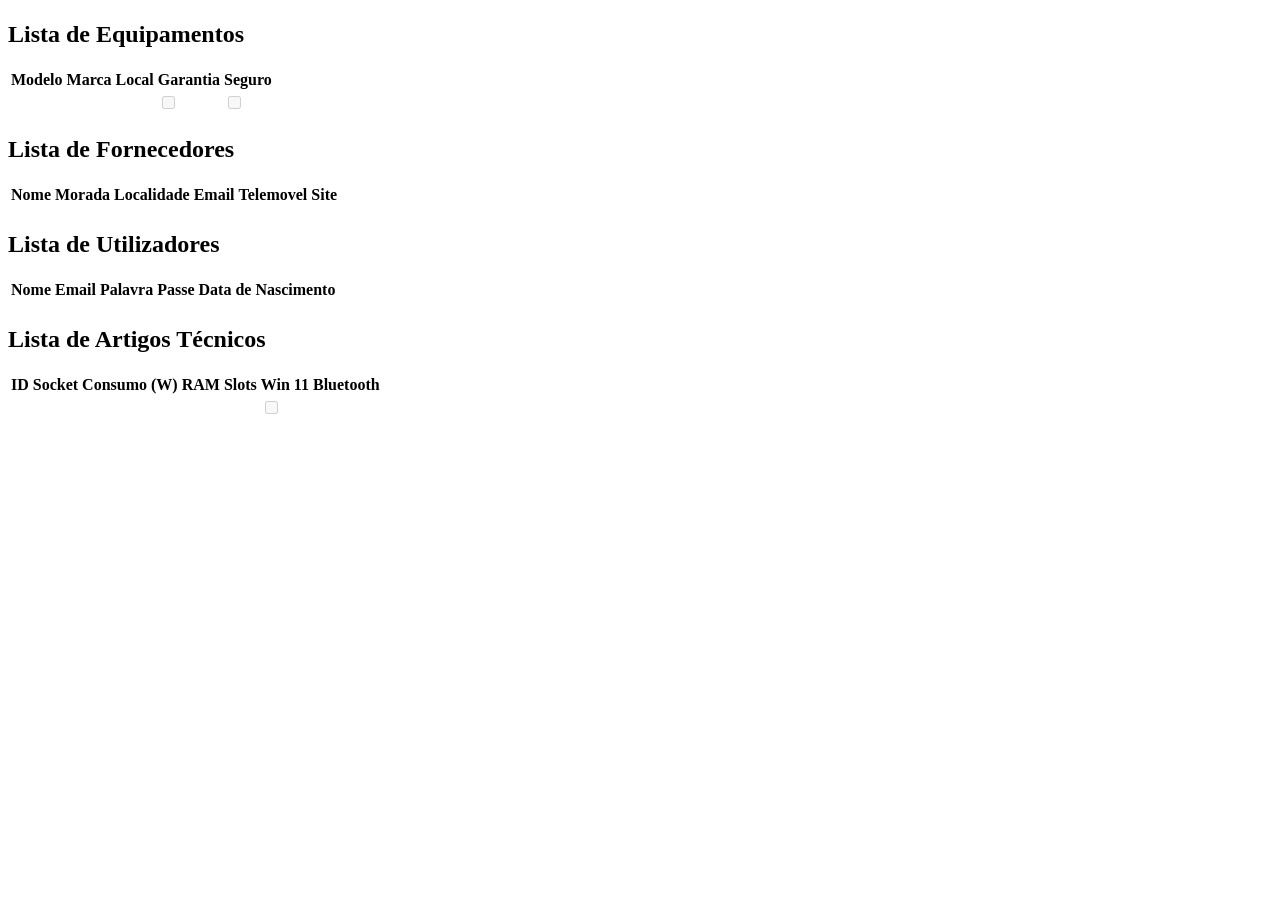
<file: Inventario-main/src/main/resources/templates/index.html>
<!DOCTYPE html>
<html xmlns:th="http://www.thymeleaf.org">
<head>
    <meta charset="UTF-8">
    <link rel="stylesheet" th:href="@{/css/styles.css}">
    <title th:text="${titulo}">Index</title>
</head>
<body>

    <h1 th:text="${titulo}"></h1>
    <p th:text="${cenas}"></p>

    <h2>Lista de Equipamentos</h2>
    <table>
        <thead>
            <tr>
                <th>Modelo</th>
                <th>Marca</th>
                <th>Local</th>
                <th>Garantia</th>
                <th>Seguro</th>
            </tr>
        </thead>
        <tbody>
            <tr th:each="equipamento : ${equipamentos}">
                <td th:text="${equipamento.modelo}"></td>
                <td th:text="${equipamento.marca}"></td>
                <td th:text="${equipamento.local}"></td>
                <td><input type="checkbox" th:checked="${equipamento.garantia}" disabled /></td>
                <td><input type="checkbox" th:checked="${equipamento.seguro}" disabled /></td>
            </tr>
        </tbody>
    </table>

    <h2>Lista de Fornecedores</h2>
    <table>
        <thead>
            <tr>
                <th>Nome</th>
                <th>Morada</th>
                <th>Localidade</th>
                <th>Email</th>
                <th>Telemovel</th>
                <th>Site</th>
            </tr>
        </thead>
        <tbody>
            <tr th:each="fornecedor : ${fornecedores}">
                <td th:text="${fornecedor.nome}"></td>
                <td th:text="${fornecedor.morada}"></td>
                <td th:text="${fornecedor.localidade}"></td>
                <td th:text="${fornecedor.email}"></td>
                <td th:text="${fornecedor.telemovel}"></td>
                <td th:text="${fornecedor.site}"></td>
            </tr>
        </tbody>
    </table>

    <h2>Lista de Utilizadores</h2>
    <table>
        <thead>
            <tr>
                <th>Nome</th>
                <th>Email</th>
                <th>Palavra Passe</th>
                <th>Data de Nascimento</th>
            </tr>
        </thead>
        <tbody>
            <tr th:each="Utilizador : ${Utilizadores}">
                <td th:text="${Utilizador.name}"></td>
                <td th:text="${Utilizador.email}"></td>
                <td th:text="${Utilizador.password}"></td>
                <td th:text="${Utilizador.dNascimento}"></td>
            </tr>
        </tbody>
    </table>

    <h2>Lista de Artigos Técnicos</h2>
    <table>
        <thead>
            <tr>
                <th>ID</th>
                <th>Socket</th>
                <th>Consumo (W)</th>
                <th>RAM Slots</th>
                <th>Win 11</th>
                <th>Bluetooth</th>
            </tr>
        </thead>
        <tbody>
            <tr th:each="artigo : ${artigos}">
                <td th:text="${artigo.id}"></td>
                <td th:text="${artigo.socketProcessador}"></td>
                <td th:text="${artigo.consumoWatts} + 'W'"></td>
                <td th:text="${artigo.slotsRamTotal}"></td>
                <td>
                    <input type="checkbox" th:checked="${artigo.suporteWindows11}" disabled />
                </td>
                <td th:text="${artigo.versaoBluetooth}"></td>
            </tr>
        </tbody>
    </table>

</body>
</html>
</file>
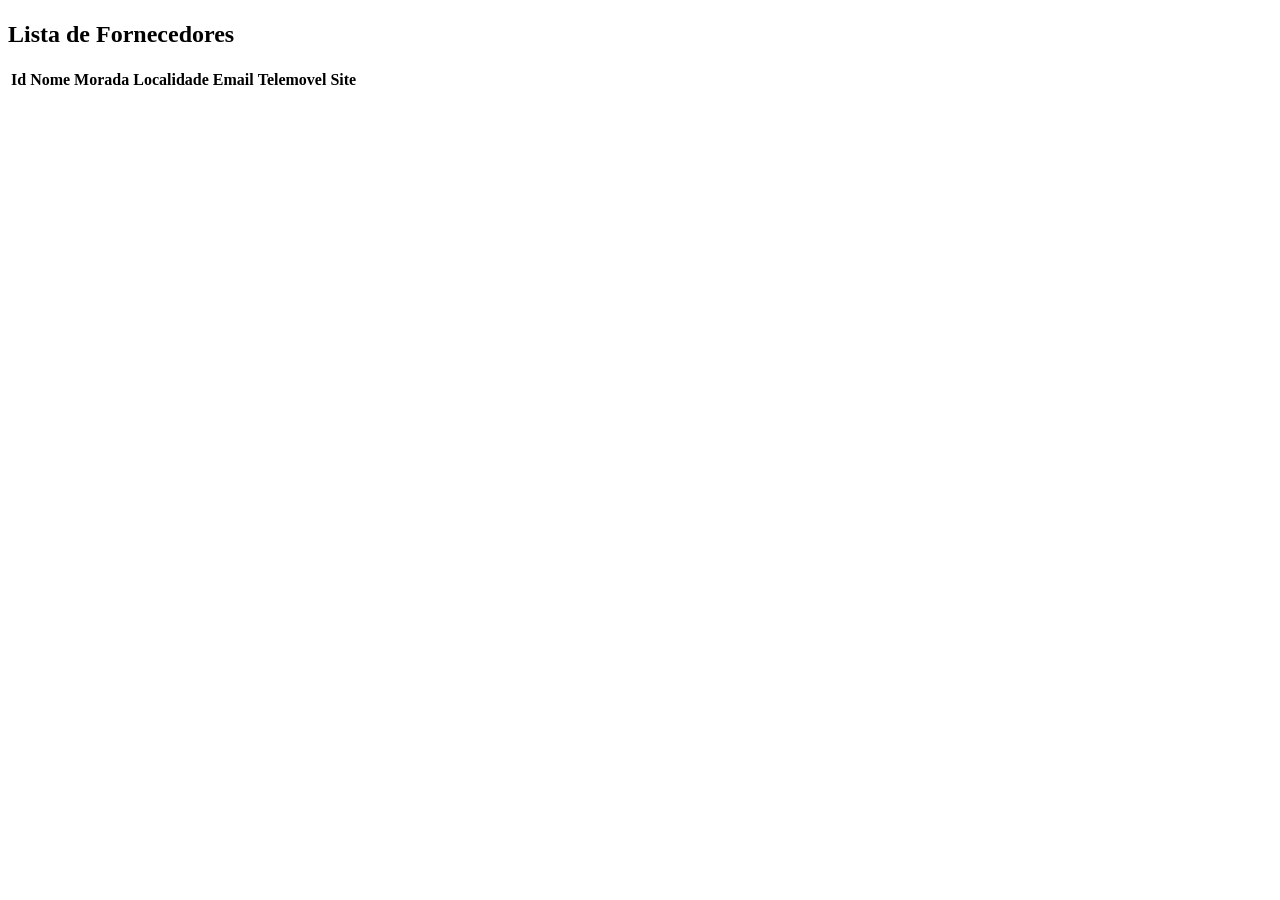
<file: Inventario-main/src/main/resources/templates/fornecedores.html>
<!DOCTYPE html>
<!-- Indica ao browser que este documento usa HTML5 -->

<html xmlns:th="http://www.thymeleaf.org">
<!-- Elemento raiz da página.
     O atributo xmlns:th declara o namespace do Thymeleaf,
     para poderes usar atributos como th:text e th:each -->

<head>
    <meta charset="UTF-8">
    <link rel="stylesheet" th:href="@{/css/styles.css}">


    <title th:text="${titulo}">Index</title>
    <!-- Se existir a variável "titulo" enviada pelo controller,
         Se não existir, aparece "Index". -->

    
</head>

<body>

    <h1 th:text="${titulo}"></h1>
    <!-- Mostra o valor da variável "titulo" enviada pelo controller.
         model.addAttribute("titulo", "Página Principal nº2"); -->





    <h2>Lista de Fornecedores</h2>
    <table>
        <!-- Tabela onde vão ser mostrados os Utilizadoress -->
        <thead>
            <!-- Cabeçalho da tabela -->
            <tr>
                <th>Id</th>
                <th>Nome</th>
                <th>Morada</th>
                <th>Localidade</th>
                <th>Email</th>
                <th>Telemovel</th>
                <th>Site</th>
            </tr>
        </thead>

       
        <tbody>
            <!-- Corpo da tabela -->
            <tr th:each="fornecedor : ${fornecedores}">

                <td th:text="${fornecedor.id}"></td>
                <td th:text="${fornecedor.nome}"></td>
                <td th:text="${fornecedor.morada}"></td>
                <td th:text="${fornecedor.localidade}"></td>
                <td th:text="${fornecedor.email}"></td>
                <td th:text="${fornecedor.telemovel}"></td>
                <td th:text="${fornecedor.site}"></td>
           
            </tr>
        </tbody>
    </table>
</body>
</html>
</file>
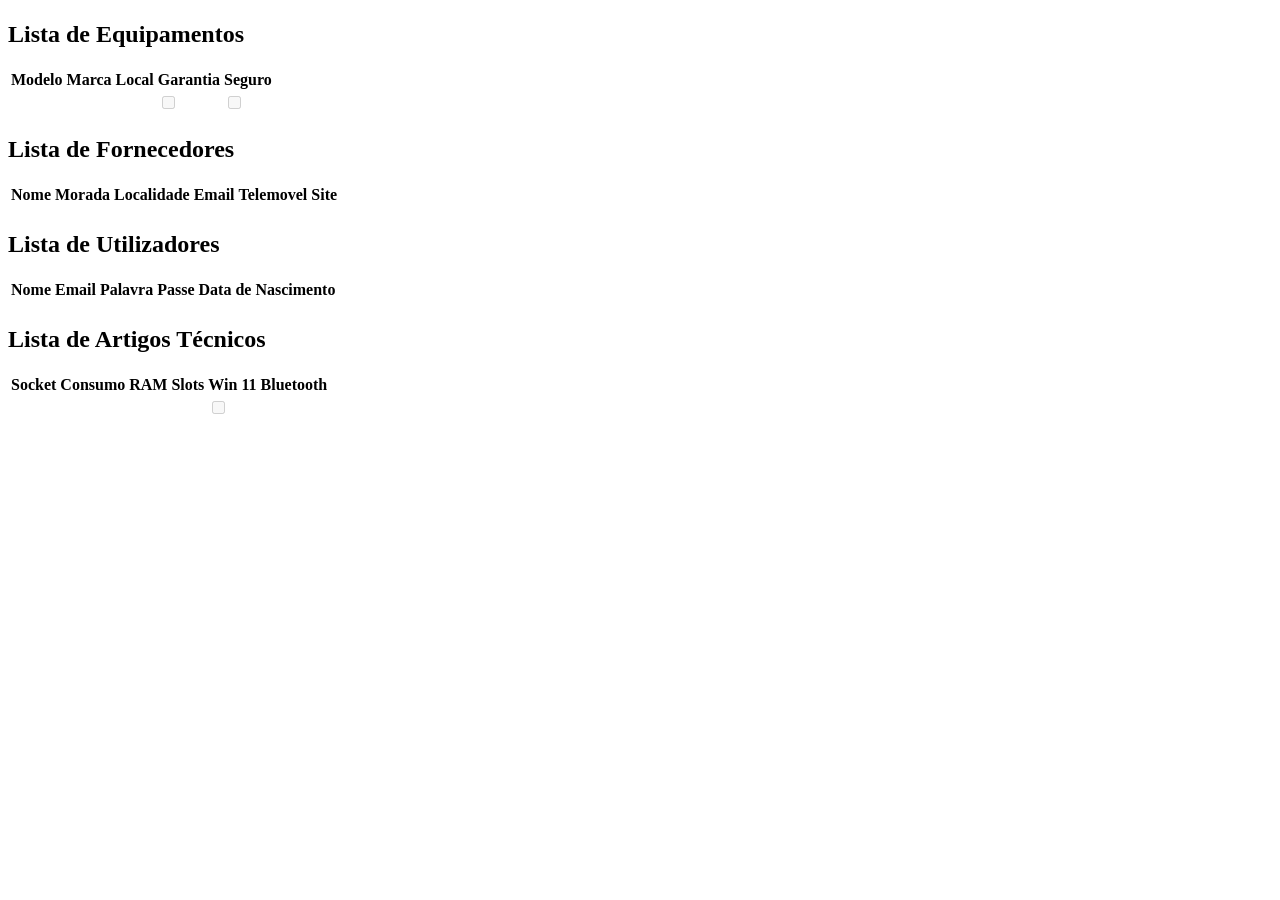
<file: Inventario-main/src/main/resources/templates/index copy.html>
<!DOCTYPE html>
<html xmlns:th="http://www.thymeleaf.org">
<head>
    <meta charset="UTF-8">
    <link rel="stylesheet" th:href="@{/css/styles.css}">
    <title th:text="${titulo}">Index</title>
</head>
<body>

    <h1 th:text="${titulo}"></h1>
    <p th:text="${cenas}"></p>

    <h2>Lista de Equipamentos</h2>
    <table>
        <thead>
            <tr>
                <th>Modelo</th>
                <th>Marca</th>
                <th>Local</th>
                <th>Garantia</th>
                <th>Seguro</th>
            </tr>
        </thead>
        <tbody>
            <tr th:each="equipamento : ${equipamentos}">
                <td th:text="${equipamento.modelo}"></td>
                <td th:text="${equipamento.marca}"></td>
                <td th:text="${equipamento.local}"></td>
                <td><input type="checkbox" th:checked="${equipamento.garantia}" disabled /></td>
                <td><input type="checkbox" th:checked="${equipamento.seguro}" disabled /></td>
            </tr>
        </tbody>
    </table>

    <h2>Lista de Fornecedores</h2>
    <table>
        <thead>
            <tr>
                <th>Nome</th>
                <th>Morada</th>
                <th>Localidade</th>
                <th>Email</th>
                <th>Telemovel</th>
                <th>Site</th>
            </tr>
        </thead>
        <tbody>
            <tr th:each="fornecedor : ${fornecedores}">
                <td th:text="${fornecedor.nome}"></td>
                <td th:text="${fornecedor.morada}"></td>
                <td th:text="${fornecedor.localidade}"></td>
                <td th:text="${fornecedor.email}"></td>
                <td th:text="${fornecedor.telemovel}"></td>
                <td th:text="${fornecedor.site}"></td>
            </tr>
        </tbody>
    </table>

    <h2>Lista de Utilizadores</h2>
    <table>
        <thead>
            <tr>
                <th>Nome</th>
                <th>Email</th>
                <th>Palavra Passe</th>
                <th>Data de Nascimento</th>
            </tr>
        </thead>
        <tbody>
            <tr th:each="Utilizador : ${Utilizadores}">
                <td th:text="${Utilizador.name}"></td>
                <td th:text="${Utilizador.email}"></td>
                <td th:text="${Utilizador.password}"></td>
                <td th:text="${Utilizador.dNascimento}"></td>
            </tr>
        </tbody>
    </table>

    <h2>Lista de Artigos Técnicos</h2>
    <table>
        <thead>
            <tr>
                <th>Socket</th>
                <th>Consumo</th>
                <th>RAM Slots</th>
                <th>Win 11</th>
                <th>Bluetooth</th>
            </tr>
        </thead>
        <tbody>
            <tr th:each="artigo : ${artigos}">
                <td th:text="${artigo.socketProcessador}"></td>
                <td th:text="${artigo.consumoWatts} + ' W'"></td>
                <td th:text="${artigo.slotsRamTotal}"></td>
                <td>
                    <input type="checkbox" th:checked="${artigo.suporteWindows11}" disabled />
                </td>
                <td th:text="${artigo.versaoBluetooth}"></td>
            </tr>
        </tbody>
    </table>

</body>
</html>
</file>
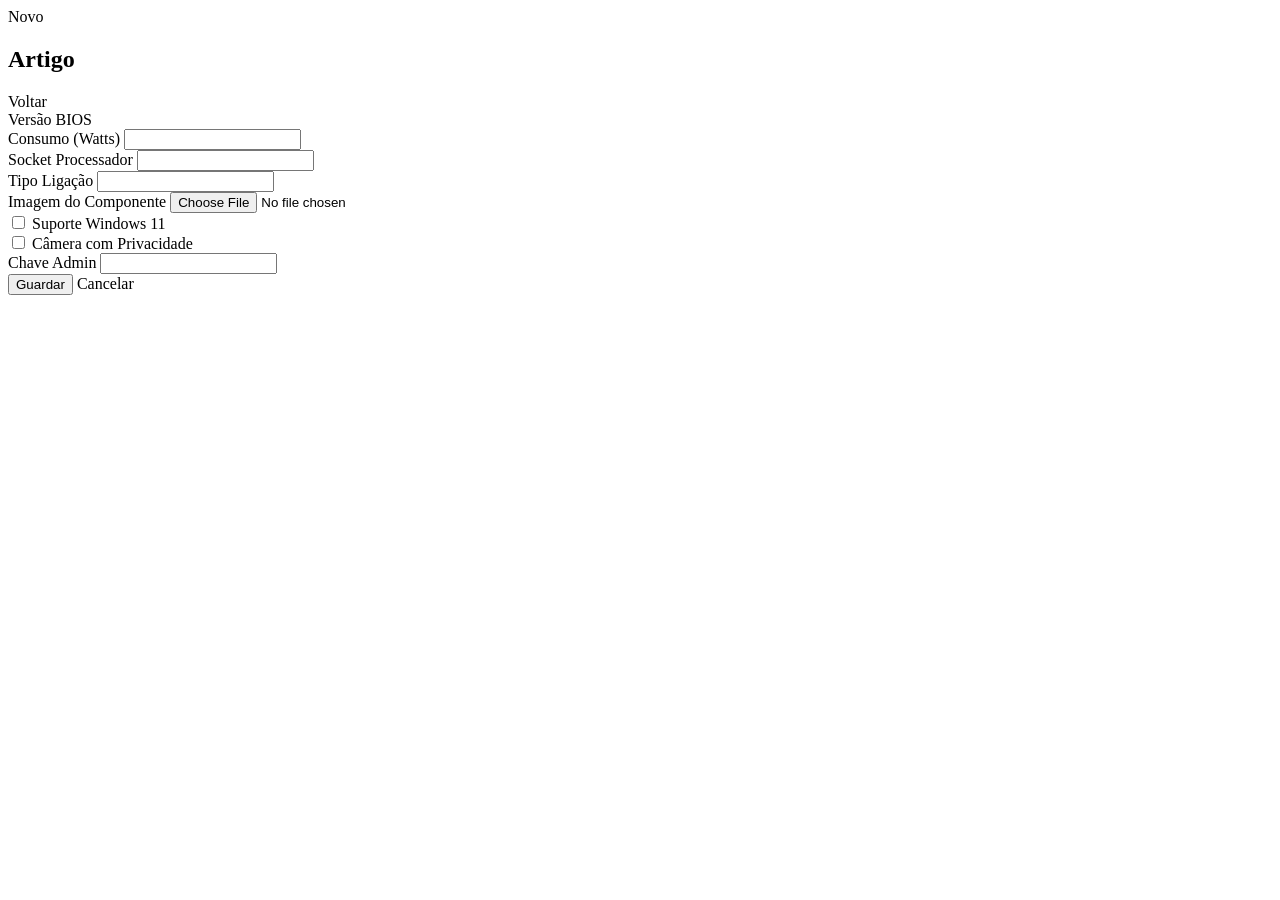
<file: Inventario-main/src/main/resources/templates/artigos/form.html>
<!DOCTYPE html>
<html xmlns:th="http://www.thymeleaf.org">
<head th:replace="fragments/head :: head(${titulo})"></head>
<body>
    <nav th:replace="fragments/navbar :: navbar('artigos')"></nav>

    <main class="container py-4" data-page="artigos-form">
        <div class="row justify-content-center">
            <div class="col-xl-9">
                <section class="app-hero mb-4">
                    <div class="app-hero-copy">
                        <span class="badge text-bg-light mb-3" th:text="${modo == 'editar'} ? 'Edição' : 'Novo Artigo'">Novo</span>
                        <h1 class="display-6 mb-2" th:text="${titulo}">Artigo</h1>
                    </div>
                    <div class="app-hero-actions">
                        <a class="btn btn-outline-light btn-lg" th:href="@{/artigos}">Voltar</a>
                    </div>
                </section>

                <section class="card shadow-sm border-0">
                    <div class="card-body p-4 p-lg-5">
                        <form id="artigoForm" th:object="${artigoForm}" th:action="${modo == 'editar'} ? @{/artigos/{id}(id=${artigo.id})} : @{/artigos}" method="post" enctype="multipart/form-data">
                            
                            <div class="row g-4">
                                <div class="col-md-6">
                                    <label class="form-label">Versão BIOS</label>
                                </div>
                                <div class="col-md-6">
                                    <label class="form-label">Consumo (Watts)</label>
                                    <input type="number" class="form-control" th:field="*{consumoWatts}">
                                </div>
                                <div class="col-md-6">
                                    <label class="form-label">Socket Processador</label>
                                    <input type="text" class="form-control" th:field="*{socketProcessador}">
                                </div>
                                <div class="col-md-6">
                                    <label class="form-label">Tipo Ligação</label>
                                    <input type="text" class="form-control" th:field="*{tipoLigacao}">
                                </div>

                                <div class="col-12">
                                    <label class="form-label">Imagem do Componente</label>
                                    <input type="file" class="form-control" th:field="*{imagem}" accept="image/*">
                                </div>

                                <div class="col-sm-6">
                                    <div class="form-check form-switch">
                                        <input class="form-check-input" type="checkbox" id="w11" th:field="*{suporteWindows11}">
                                        <label class="form-check-label" for="w11">Suporte Windows 11</label>
                                    </div>
                                </div>
                                <div class="col-sm-6">
                                    <div class="form-check form-switch">
                                        <input class="form-check-input" type="checkbox" id="cam" th:field="*{cameraPrivacidade}">
                                        <label class="form-check-label" for="cam">Câmera com Privacidade</label>
                                    </div>
                                </div>

                                <div class="col-12 mt-4">
                                    <label class="form-label">Chave Admin</label>
                                    <input type="password" class="form-control" th:field="*{adminApiKey}" required>
                                    <div class="text-danger small" th:if="${#fields.hasErrors('adminApiKey')}" th:errors="*{adminApiKey}"></div>
                                </div>
                            </div>

                            <div class="mt-5">
                                <button type="submit" class="btn btn-primary px-4" th:text="${modo == 'editar'} ? 'Atualizar' : 'Guardar'">Guardar</button>
                                <a class="btn btn-outline-secondary px-4" th:href="@{/artigos}">Cancelar</a>
                            </div>
                        </form>
                    </div>
                </section>
            </div>
        </div>
    </main>

    <div th:replace="fragments/scripts :: scripts(${pageScript})"></div>
</body>
</html>
</file>
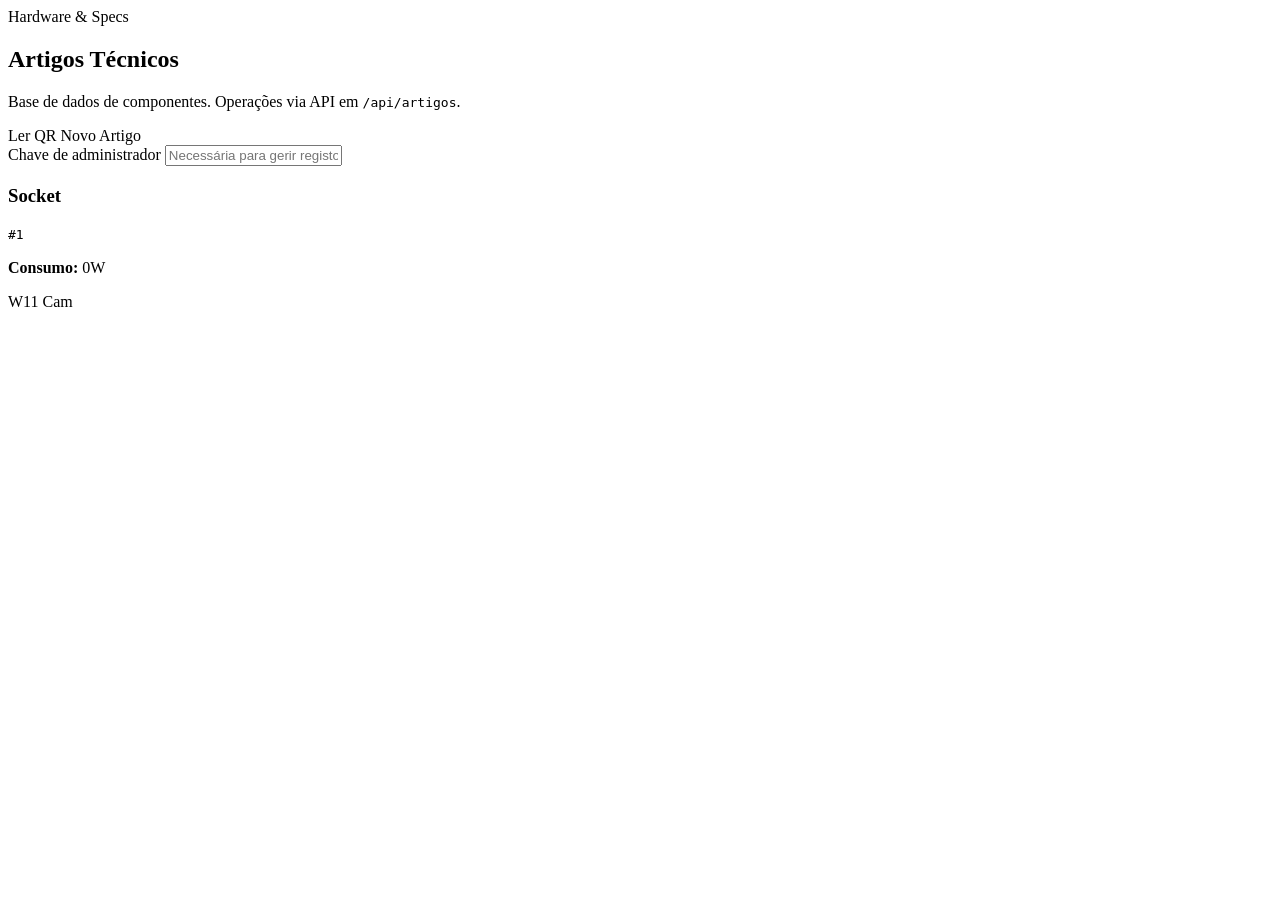
<file: Inventario-main/src/main/resources/templates/artigos/lista.html>
<!DOCTYPE html>
<html xmlns:th="http://www.thymeleaf.org">
<head th:replace="fragments/head :: head(${titulo})"></head>
<body>
    <nav th:replace="fragments/navbar :: navbar('artigos')"></nav>

    <main class="container py-4" data-page="artigos-lista">
        <section class="app-hero mb-4">
            <div class="app-hero-copy">
                <span class="badge text-bg-light mb-3">Hardware & Specs</span>
                <h1 class="display-6 mb-2">Artigos Técnicos</h1>
                <p class="text-secondary mb-0">
                    Base de dados de componentes. Operações via API em <code>/api/artigos</code>.
                </p>
            </div>
            <div class="app-hero-actions">
                <a class="btn btn-outline-light btn-lg" th:href="@{/artigos/scan}">Ler QR</a>
                <a class="btn btn-primary btn-lg" th:href="@{/artigos/novo}">Novo Artigo</a>
            </div>
        </section>

        <section class="card shadow-sm border-0 mb-4">
            <div class="card-body">
                <div class="row g-3 align-items-end">
                    <div class="col-md-8">
                        <label class="form-label" for="adminApiKey">Chave de administrador</label>
                        <input type="password" class="form-control" id="adminApiKey" placeholder="Necessária para gerir registos">
                    </div>
                </div>
            </div>
        </section>

        <section class="table-responsive">
            <div class="grid-list">
                <div th:each="artigo : ${artigos}" class="grid-item">
                    <article class="card h-100 shadow-sm border-0">
                        <div class="card-body">
                            <div class="d-flex justify-content-between align-items-start mb-3">
                                <h3 class="h5 mb-0" th:text="${artigo.socketProcessador}">Socket</h3>
                                <code class="small text-secondary" th:text="${artigo.id}">#1</code>
                            </div>
                            <p class="mb-1 text-dark"><strong>Consumo:</strong> <span th:text="${artigo.consumoWatts}">0</span>W</p>
                            
                            <div class="mt-3">
                                <span class="badge rounded-pill" 
                                      th:classappend="${artigo.suporteWindows11} ? 'text-bg-success' : 'text-bg-secondary'"
                                      th:text="${artigo.suporteWindows11} ? 'Windows 11 OK' : 'Sem suporte W11'">W11</span>
                                <span class="badge rounded-pill" 
                                      th:classappend="${artigo.cameraPrivacidade} ? 'text-bg-info' : 'text-bg-secondary'"
                                      th:text="${artigo.cameraPrivacidade} ? 'Camera Privacy' : 'No Privacy'">Cam</span>
                            </div>
                        </div>
                     
                    </article>
                </div>
            </div>
        </section>
    </main>

    <div th:replace="fragments/scripts :: scripts(${pageScript})"></div>
</body>
</html>
</file>
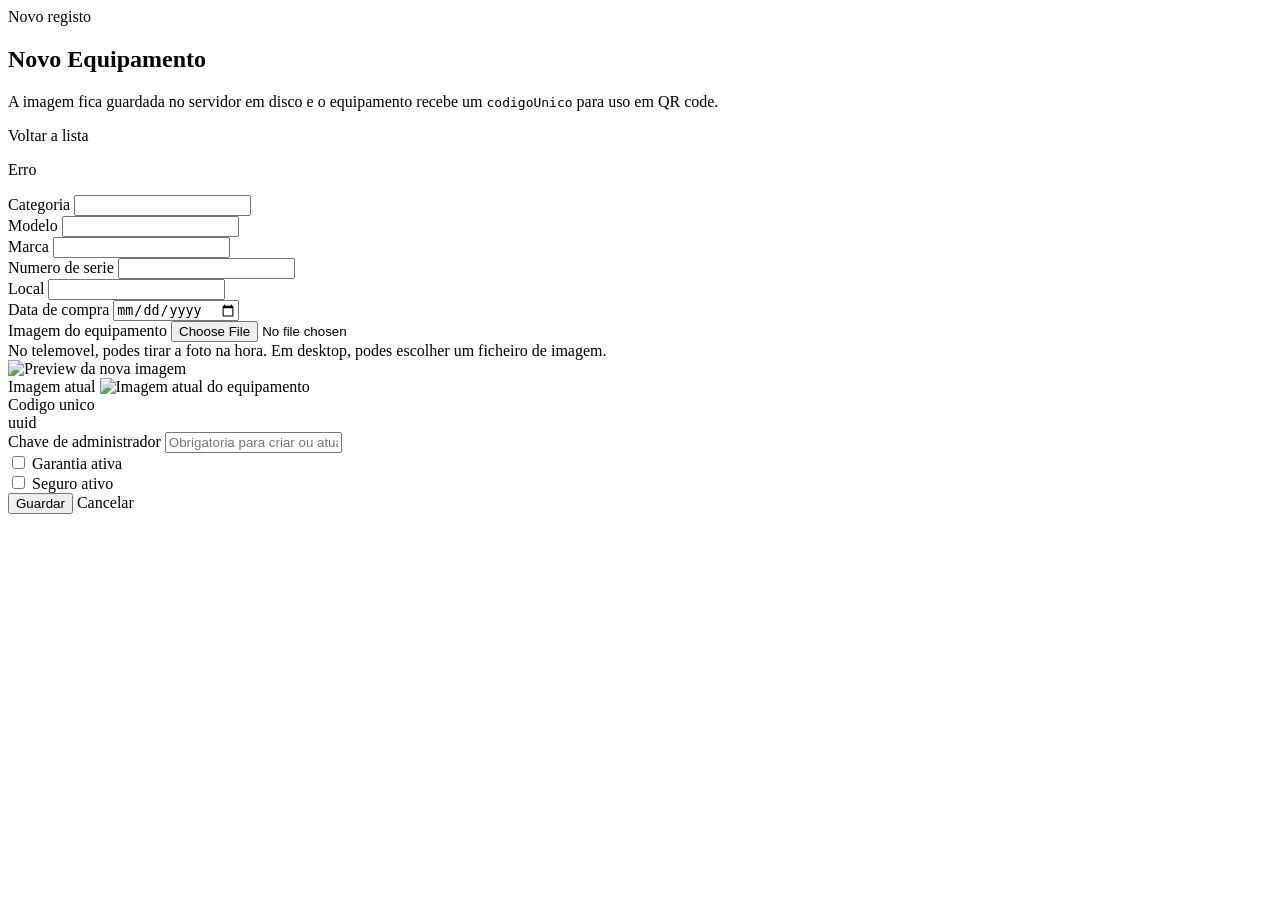
<file: Inventario-main/src/main/resources/templates/equipamentos/form.html>
<!DOCTYPE html>
<html xmlns:th="http://www.thymeleaf.org">
<head th:replace="fragments/head :: head(${titulo})"></head>
<body>
    <nav th:replace="fragments/navbar :: navbar('equipamentos')"></nav>

    <main class="container py-4" data-page="equipamentos-form">
        <div class="row justify-content-center">
            <div class="col-xl-9">
                <section class="app-hero mb-4">
                    <div class="app-hero-copy">
                        <span class="badge text-bg-light mb-3" th:text="${modo == 'editar'} ? 'Edicao' : 'Novo registo'">Novo registo</span>
                        <h1 class="display-6 mb-2" th:text="${titulo}">Novo Equipamento</h1>
                        <p class="text-secondary mb-0">
                            A imagem fica guardada no servidor em disco e o equipamento recebe um
                            <code>codigoUnico</code> para uso em QR code.
                        </p>
                    </div>
                    <div class="app-hero-actions">
                        <a class="btn btn-outline-light btn-lg" th:href="@{/equipamentos}">Voltar a lista</a>
                    </div>
                </section>

                <div id="feedback" class="mb-3"></div>

                <section class="card shadow-sm border-0">
                    <div class="card-body p-4 p-lg-5">
                        <form id="equipamentoForm"
                              th:object="${equipamentoForm}"
                              th:action="${modo == 'editar'} ? @{/equipamentos/{id}(id=${equipamento.id})} : @{/equipamentos}"
                              method="post"
                              enctype="multipart/form-data">
                            <input type="hidden" id="maxImagemBytes" value="1048576">
                            <div th:if="${#fields.hasGlobalErrors()}" class="alert alert-danger mb-4">
                                <p class="mb-0" th:each="erro : ${#fields.globalErrors()}" th:text="${erro}">Erro</p>
                            </div>
                            <div class="row g-4 g-lg-4">
                                <div class="col-md-6">
                                    <label class="form-label" for="categoria">Categoria</label>
                                    <input type="text" class="form-control" id="categoria" th:field="*{categoria}" maxlength="25" required>
                                    <div class="invalid-feedback d-block" th:if="${#fields.hasErrors('categoria')}" th:errors="*{categoria}"></div>
                                </div>
                                <div class="col-md-6">
                                    <label class="form-label" for="modelo">Modelo</label>
                                    <input type="text" class="form-control" id="modelo" th:field="*{modelo}" maxlength="25" required>
                                    <div class="invalid-feedback d-block" th:if="${#fields.hasErrors('modelo')}" th:errors="*{modelo}"></div>
                                </div>
                                <div class="col-md-6">
                                    <label class="form-label" for="marca">Marca</label>
                                    <input type="text" class="form-control" id="marca" th:field="*{marca}" maxlength="25" required>
                                    <div class="invalid-feedback d-block" th:if="${#fields.hasErrors('marca')}" th:errors="*{marca}"></div>
                                </div>
                                <div class="col-md-6">
                                    <label class="form-label" for="numeroSerie">Numero de serie</label>
                                    <input type="number" class="form-control" id="numeroSerie" th:field="*{numeroSerie}">
                                </div>
                                <div class="col-md-6">
                                    <label class="form-label" for="local">Local</label>
                                    <input type="text" class="form-control" id="local" th:field="*{local}" maxlength="25" required>
                                    <div class="invalid-feedback d-block" th:if="${#fields.hasErrors('local')}" th:errors="*{local}"></div>
                                </div>
                                <div class="col-md-6">
                                    <label class="form-label" for="dataCompra">Data de compra</label>
                                    <input type="date" class="form-control" id="dataCompra" th:field="*{dataCompra}">
                                </div>
                                <div class="col-md-6">
                                    <label class="form-label" for="imagem">Imagem do equipamento</label>
                                    <input type="file" class="form-control" id="imagem" th:field="*{imagem}"
                                           accept="image/*" capture="environment">
                                    <div class="form-text">
                                        No telemovel, podes tirar a foto na hora. Em desktop, podes escolher um ficheiro de imagem.
                                    </div>
                                    <img id="novaImagemPreview" class="equipamento-preview d-none mt-3" alt="Preview da nova imagem">
                                </div>
                                <div class="col-md-6" th:if="${equipamento != null and equipamento.imagemPath != null}">
                                    <label class="form-label d-block">Imagem atual</label>
                                    <img class="equipamento-preview" th:src="@{'/uploads/' + ${equipamento.imagemPath}}" alt="Imagem atual do equipamento">
                                </div>
                                <div class="col-md-6" th:if="${equipamento != null}">
                                    <label class="form-label d-block">Codigo unico</label>
                                    <div class="qr-code-label" th:text="${equipamento.codigoUnico}">uuid</div>
                                </div>
                                <div class="col-md-12 form-section-divider">
                                    <label class="form-label" for="adminApiKey">Chave de administrador</label>
                                    <input type="password" class="form-control" id="adminApiKey" th:field="*{adminApiKey}"
                                           placeholder="Obrigatoria para criar ou atualizar">
                                    <div class="invalid-feedback d-block" th:if="${#fields.hasErrors('adminApiKey')}" th:errors="*{adminApiKey}"></div>
                                </div>
                                <div class="col-sm-6">
                                    <div class="form-check form-switch">
                                        <input class="form-check-input" type="checkbox" id="garantia" th:field="*{garantia}">
                                        <label class="form-check-label" for="garantia">Garantia ativa</label>
                                    </div>
                                </div>
                                <div class="col-sm-6">
                                    <div class="form-check form-switch">
                                        <input class="form-check-input" type="checkbox" id="seguro" th:field="*{seguro}">
                                        <label class="form-check-label" for="seguro">Seguro ativo</label>
                                    </div>
                                </div>
                            </div>

                            <div class="form-actions mt-5">
                                <button type="submit" class="btn btn-primary px-4" th:text="${modo == 'editar'} ? 'Atualizar' : 'Guardar'">Guardar</button>
                                <a class="btn btn-outline-secondary px-4" th:href="@{/equipamentos}">Cancelar</a>
                            </div>
                        </form>
                    </div>
                </section>
            </div>
        </div>
    </main>

    <div th:replace="fragments/scripts :: scripts(${pageScript})"></div>
</body>
</html>
</file>
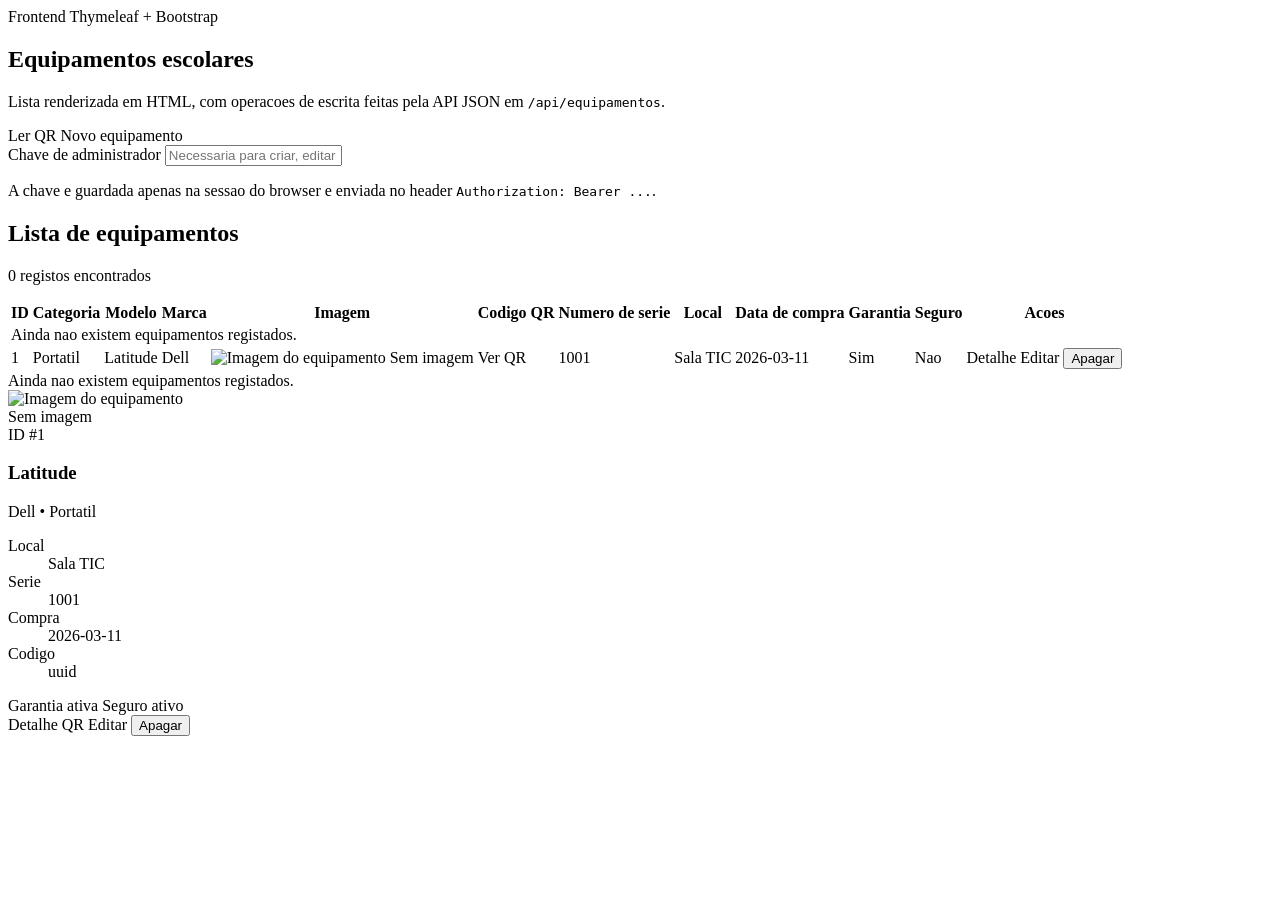
<file: Inventario-main/src/main/resources/templates/equipamentos/lista.html>
<!DOCTYPE html>
<html xmlns:th="http://www.thymeleaf.org">
<head th:replace="fragments/head :: head(${titulo})"></head>
<body>
    <nav th:replace="fragments/navbar :: navbar('equipamentos')"></nav>

    <main class="container py-4" data-page="equipamentos-lista">
        <section class="app-hero mb-4">
            <div class="app-hero-copy">
                <span class="badge text-bg-light mb-3">Frontend Thymeleaf + Bootstrap</span>
                <h1 class="display-6 mb-2">Equipamentos escolares</h1>
                <p class="text-secondary mb-0">
                    Lista renderizada em HTML, com operacoes de escrita feitas pela API JSON em
                    <code>/api/equipamentos</code>.
                </p>
            </div>
            <div class="app-hero-actions">
                <a class="btn btn-outline-light btn-lg" th:href="@{/equipamentos/scan}">Ler QR</a>
                <a class="btn btn-primary btn-lg" th:href="@{/equipamentos/novo}">Novo equipamento</a>
            </div>
        </section>

        <section class="card shadow-sm border-0 mb-4">
            <div class="card-body">
                <div class="row g-3 align-items-end">
                    <div class="col-md-8">
                        <label class="form-label" for="adminApiKey">Chave de administrador</label>
                        <input type="password" class="form-control" id="adminApiKey"
                               placeholder="Necessaria para criar, editar e apagar">
                    </div>
                    <div class="col-md-4">
                        <p class="form-text mb-0">
                            A chave e guardada apenas na sessao do browser e enviada no header
                            <code>Authorization: Bearer ...</code>.
                        </p>
                    </div>
                </div>
            </div>
        </section>

        <div id="feedback" class="mb-3"></div>

        <section class="card shadow-sm border-0">
            <div class="card-header bg-white border-0 pt-4 px-4">
                <div class="d-flex justify-content-between align-items-center">
                    <div>
                        <h2 class="h4 mb-1">Lista de equipamentos</h2>
                        <p class="text-secondary mb-0" th:text="${#lists.size(equipamentos)} + ' registos encontrados'">0 registos encontrados</p>
                    </div>
                </div>
            </div>
            <div class="card-body px-0 pt-0 d-none d-lg-block">
                <div class="table-responsive">
                    <table class="table table-hover align-middle mb-0">
                        <thead class="table-light">
                            <tr>
                                <th class="ps-4">ID</th>
                                <th>Categoria</th>
                                <th>Modelo</th>
                                <th>Marca</th>
                                <th>Imagem</th>
                                <th>Codigo QR</th>
                                <th>Numero de serie</th>
                                <th>Local</th>
                                <th>Data de compra</th>
                                <th>Garantia</th>
                                <th>Seguro</th>
                                <th class="text-end pe-4">Acoes</th>
                            </tr>
                        </thead>
                        <tbody>
                            <tr th:if="${#lists.isEmpty(equipamentos)}">
                                <td colspan="12" class="text-center py-5 text-secondary">Ainda nao existem equipamentos registados.</td>
                            </tr>
                            <tr th:each="equipamento : ${equipamentos}">
                                <td class="ps-4 fw-semibold" th:text="${equipamento.id}">1</td>
                                <td th:text="${equipamento.categoria}">Portatil</td>
                                <td th:text="${equipamento.modelo}">Latitude</td>
                                <td th:text="${equipamento.marca}">Dell</td>
                                <td>
                                    <img th:if="${equipamento.imagemPath != null}" class="equipamento-thumb"
                                         th:src="@{'/uploads/' + ${equipamento.imagemPath}}" alt="Imagem do equipamento">
                                    <span th:if="${equipamento.imagemPath == null}" class="text-secondary">Sem imagem</span>
                                </td>
                                <td>
                                    <a class="btn btn-sm btn-outline-dark"
                                       th:href="@{/equipamentos/{id}(id=${equipamento.id})}">Ver QR</a>
                                </td>
                                <td th:text="${equipamento.numeroSerie} ?: '-'">1001</td>
                                <td th:text="${equipamento.local}">Sala TIC</td>
                                <td th:text="${equipamento.dataCompra} ?: '-'">2026-03-11</td>
                                <td>
                                    <span class="badge rounded-pill"
                                          th:classappend="${equipamento.garantia} ? ' text-bg-success' : ' text-bg-secondary'"
                                          th:text="${equipamento.garantia} ? 'Sim' : 'Nao'">Sim</span>
                                </td>
                                <td>
                                    <span class="badge rounded-pill"
                                          th:classappend="${equipamento.seguro} ? ' text-bg-success' : ' text-bg-secondary'"
                                          th:text="${equipamento.seguro} ? 'Sim' : 'Nao'">Nao</span>
                                </td>
                                <td class="text-end pe-4">
                                    <a class="btn btn-sm btn-outline-secondary me-2"
                                       th:href="@{/equipamentos/{id}(id=${equipamento.id})}">Detalhe</a>
                                    <a class="btn btn-sm btn-outline-primary me-2"
                                       th:href="@{/equipamentos/{id}/editar(id=${equipamento.id})}">Editar</a>
                                    <button type="button" class="btn btn-sm btn-outline-danger js-delete-equipamento"
                                            th:attr="data-id=${equipamento.id},data-modelo=${equipamento.modelo}">Apagar</button>
                                </td>
                            </tr>
                        </tbody>
                    </table>
                </div>
            </div>
            <div class="card-body p-3 p-sm-4 d-lg-none">
                <div th:if="${#lists.isEmpty(equipamentos)}" class="text-center py-5 text-secondary">
                    Ainda nao existem equipamentos registados.
                </div>
                <div th:if="${!#lists.isEmpty(equipamentos)}" class="equipamento-mobile-grid">
                    <article class="equipamento-mobile-card" th:each="equipamento : ${equipamentos}">
                        <div class="equipamento-mobile-header">
                            <img th:if="${equipamento.imagemPath != null}" class="equipamento-thumb equipamento-thumb-lg"
                                 th:src="@{'/uploads/' + ${equipamento.imagemPath}}" alt="Imagem do equipamento">
                            <div th:if="${equipamento.imagemPath == null}" class="equipamento-thumb equipamento-thumb-lg equipamento-thumb-placeholder">
                                Sem imagem
                            </div>
                            <div class="equipamento-mobile-title">
                                <div class="small text-secondary" th:text="'ID #' + ${equipamento.id}">ID #1</div>
                                <h3 class="h5 mb-1" th:text="${equipamento.modelo}">Latitude</h3>
                                <p class="mb-0 text-secondary" th:text="${equipamento.marca} + ' • ' + ${equipamento.categoria}">Dell • Portatil</p>
                            </div>
                        </div>

                        <dl class="equipamento-mobile-meta mb-3">
                            <div>
                                <dt>Local</dt>
                                <dd th:text="${equipamento.local}">Sala TIC</dd>
                            </div>
                            <div>
                                <dt>Serie</dt>
                                <dd th:text="${equipamento.numeroSerie} ?: '-'">1001</dd>
                            </div>
                            <div>
                                <dt>Compra</dt>
                                <dd th:text="${equipamento.dataCompra} ?: '-'">2026-03-11</dd>
                            </div>
                            <div>
                                <dt>Codigo</dt>
                                <dd class="text-break" th:text="${equipamento.codigoUnico}">uuid</dd>
                            </div>
                        </dl>

                        <div class="d-flex gap-2 flex-wrap mb-3">
                            <span class="badge rounded-pill"
                                  th:classappend="${equipamento.garantia} ? ' text-bg-success' : ' text-bg-secondary'"
                                  th:text="${equipamento.garantia} ? 'Garantia ativa' : 'Sem garantia'">Garantia ativa</span>
                            <span class="badge rounded-pill"
                                  th:classappend="${equipamento.seguro} ? ' text-bg-success' : ' text-bg-secondary'"
                                  th:text="${equipamento.seguro} ? 'Seguro ativo' : 'Sem seguro'">Seguro ativo</span>
                        </div>

                        <div class="equipamento-mobile-actions">
                            <a class="btn btn-sm btn-outline-secondary" th:href="@{/equipamentos/{id}(id=${equipamento.id})}">Detalhe</a>
                            <a class="btn btn-sm btn-outline-dark" th:href="@{/equipamentos/{id}(id=${equipamento.id})}">QR</a>
                            <a class="btn btn-sm btn-outline-primary" th:href="@{/equipamentos/{id}/editar(id=${equipamento.id})}">Editar</a>
                            <button type="button" class="btn btn-sm btn-outline-danger js-delete-equipamento"
                                    th:attr="data-id=${equipamento.id},data-modelo=${equipamento.modelo}">Apagar</button>
                        </div>
                    </article>
                </div>
            </div>
        </section>
    </main>

    <div th:replace="fragments/scripts :: scripts(${pageScript})"></div>
</body>
</html>
</file>
